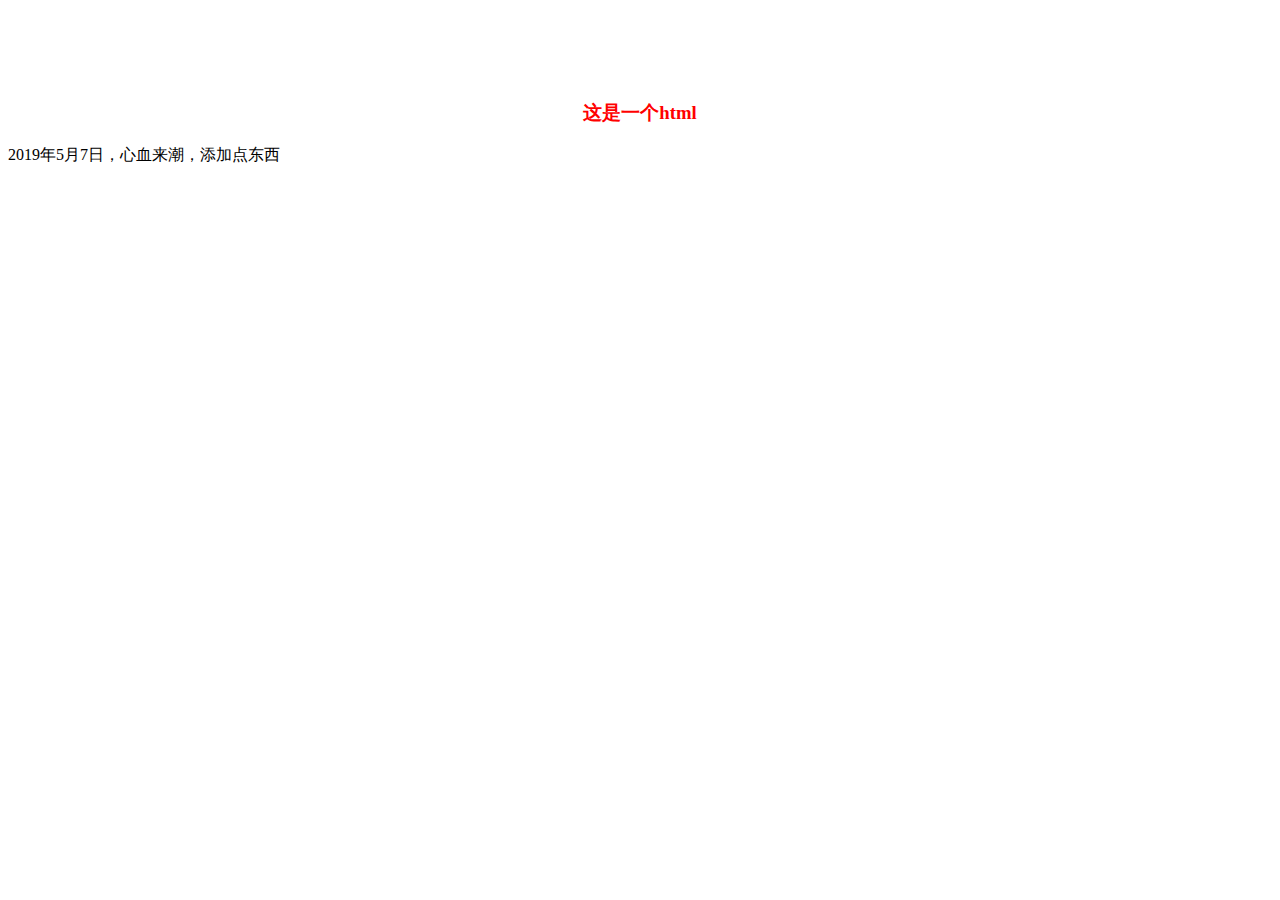
<file: 测试git提交/index - 副本 (3).html>
﻿<!DOCTYPE html PUBLIC "-//W3C//DTD XHTML 1.0 Transitional//EN" "http://www.w3.org/TR/xhtml1/DTD/xhtml1-transitional.dtd">
<html xmlns="http://www.w3.org/1999/xhtml">
<head>
 <meta http-equiv="Content-Type" content="text/html; charset=utf-8" />
 <title>git</title>
 <link rel="stylesheet" type="text/css" href="style.css" />
</head>
<body>
  <h3>这是一个html</h3>

  2019年5月7日，心血来潮，添加点东西
</body>
</html>
</file>
<file: 测试git提交/style.css>
h3{
	color:red;
	margin-top:100px;
	text-align:center;
}
</file>
